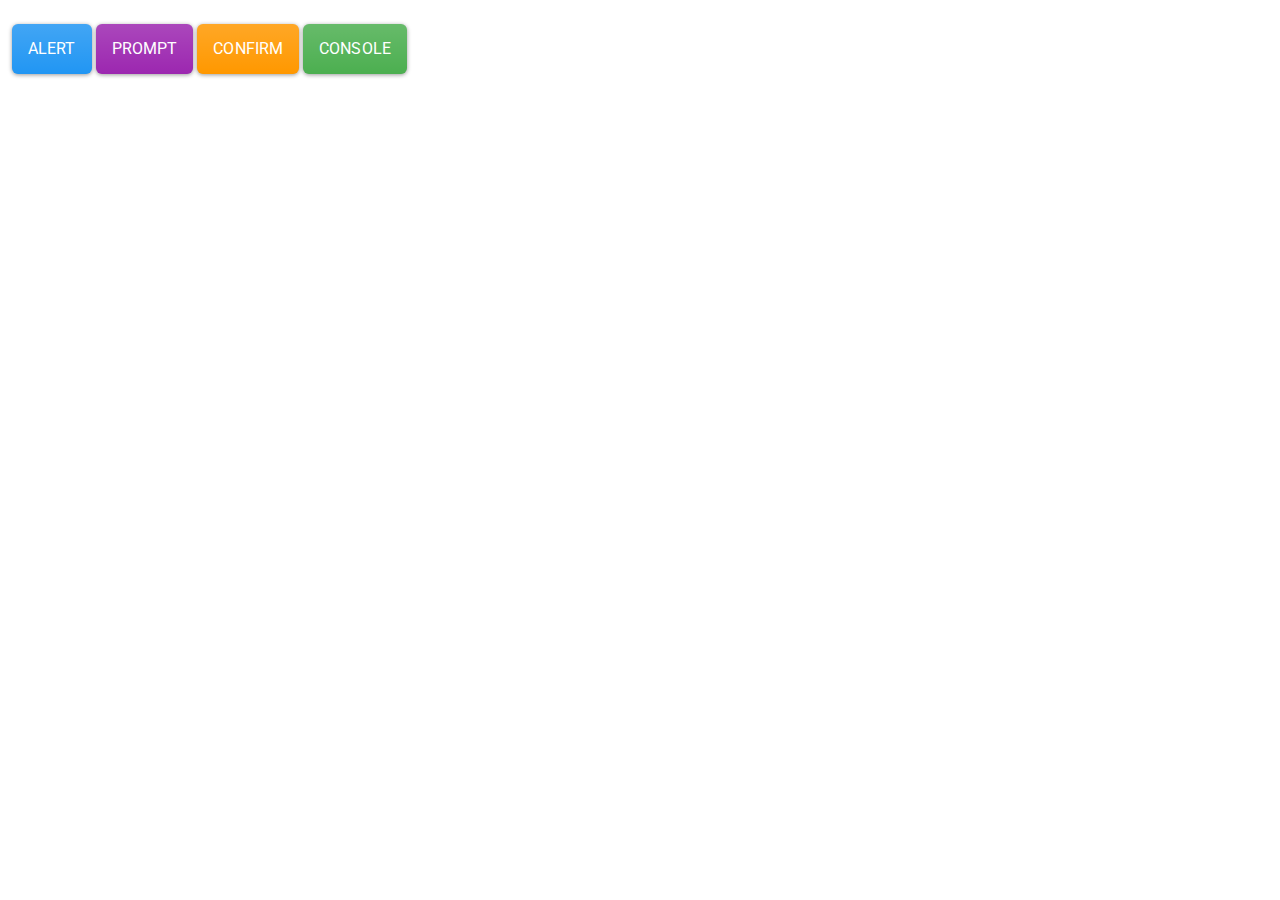
<file: index.html>
<!DOCTYPE html>
<html lang="en">
<head>
    <meta charset="UTF-8">
    <meta name="viewport" content="width=device-width, initial-scale=1.0">
    <title>Bootstrap</title>
    <!-- <link href="https://cdn.jsdelivr.net/npm/bootstrap@5.3.1/dist/css/bootstrap.min.css" rel="stylesheet" integrity="sha384-4bw+/aepP/YC94hEpVNVgiZdgIC5+VKNBQNGCHeKRQN+PtmoHDEXuppvnDJzQIu9" crossorigin="anonymous"> -->
    <link rel="stylesheet" href="https://cdn.jsdelivr.net/npm/bootstrap-icons@1.11.0/font/bootstrap-icons.css">    
    <link rel="stylesheet" href="./assets/css/bootstrap-materia.css">
</head>
<body>
    <!--dos secciones-->
    <div class="container-fluid mt-3">
        <!--dos secciones-->
        <div class="row">
          <div class="col-sm-12 col-md-5 py-2">
            <button 
              type="submit" 
              class="btn btn-primary"
              onclick="alert('Hola mundo js')"
              >
                Alert
            </button>
            <button 
              type="submit" 
              class="btn btn-info"
              onclick="prompt('Ingrese nombre','valor por defecto')"
              >
                Prompt
            </button>
            <button 
              type="submit" 
              class="btn btn-warning"
              onclick="confirm('¿estas seguro de eso?')"
              >
                Confirm
            </button>
            <button 
              type="submit" 
              class="btn btn-success"
              onclick="console.log('MENSAJE ENVIADO A LA CONSOLA')"
              >
                Console
          </button>
          </div>
        </div>
      </div>
      <script>
        let salir = confirm('¿Desea Salir?');
        //¿salir es true?
        if(salir) {//true|false
          alert('Chau!');
        }else {
          console.log('Seguimos!');
        }

        //operadores
        //aritmeticos
        //logicos
        //relacionales
      </script>
</body>
</html>
</file>
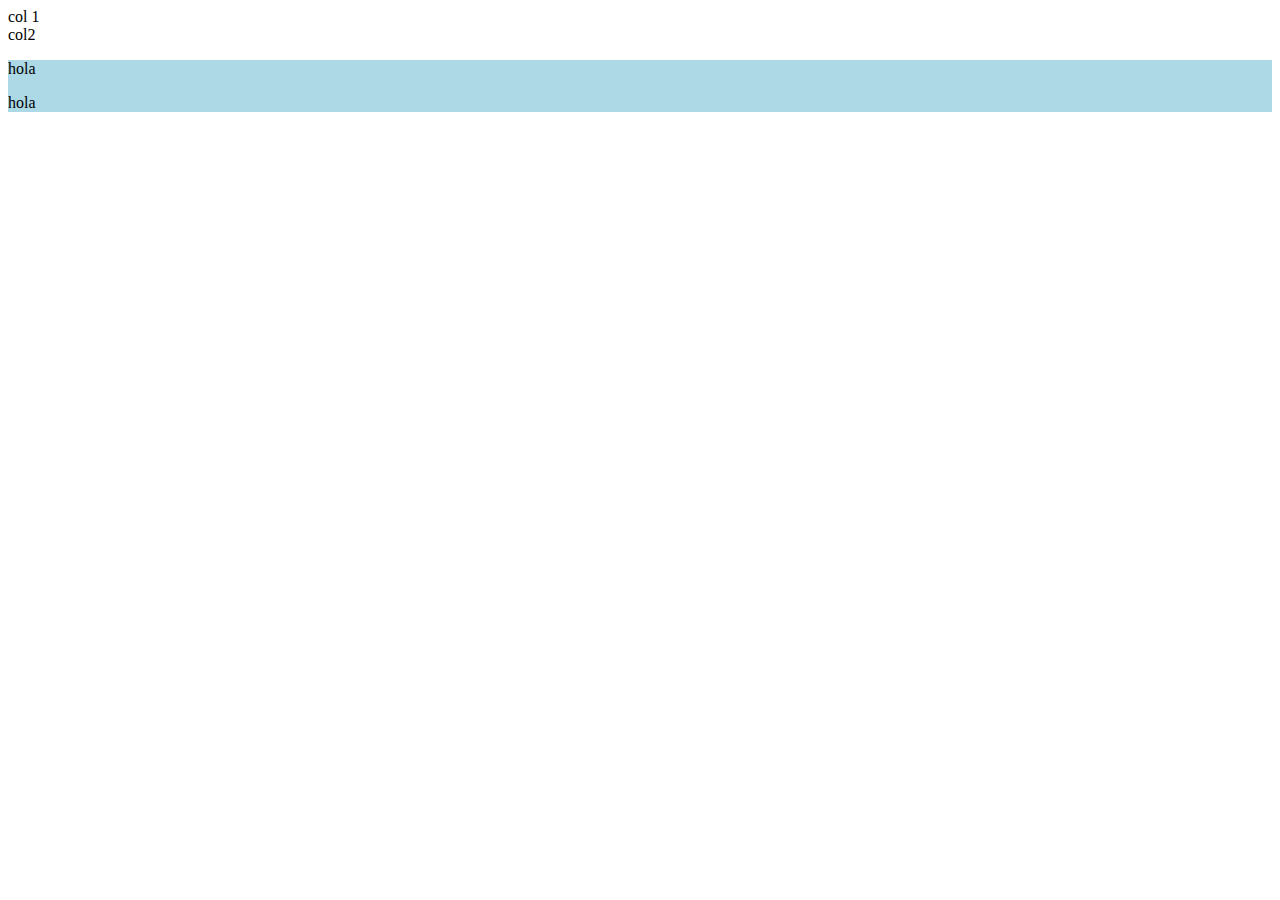
<file: bootstrap.html>
<!DOCTYPE html>
<html lang="en">
<head>
    <meta charset="UTF-8">
    <meta name="viewport" content="width=device-width, initial-scale=1.0">
    <title>Bootstrap</title>
    <link href="https://cdn.jsdelivr.net/npm/bootstrap@5.3.1/dist/css/bootstrap.min.css" rel="stylesheet" integrity="sha384-4bw+/aepP/YC94hEpVNVgiZdgIC5+VKNBQNGCHeKRQN+PtmoHDEXuppvnDJzQIu9" crossorigin="anonymous">
    <link rel="stylesheet" href="./assets/css/bootstrap.css">
</head>
<body>
    <main class="container-fluid">
        <section class="row g-2">
            <div class="col-4 col-sm-12 col-xl-8 bg-info my-1">
                col 1
            </div>
            <div class="col bg-primary p-0">
                col2
            </div>
        </section>

        <!--flex-->
        <section class="d-flex justify-content-center my-style">
            <p>hola</p>
            <p>hola</p>
        </section>
    </main>
</body>
</html>
</file>
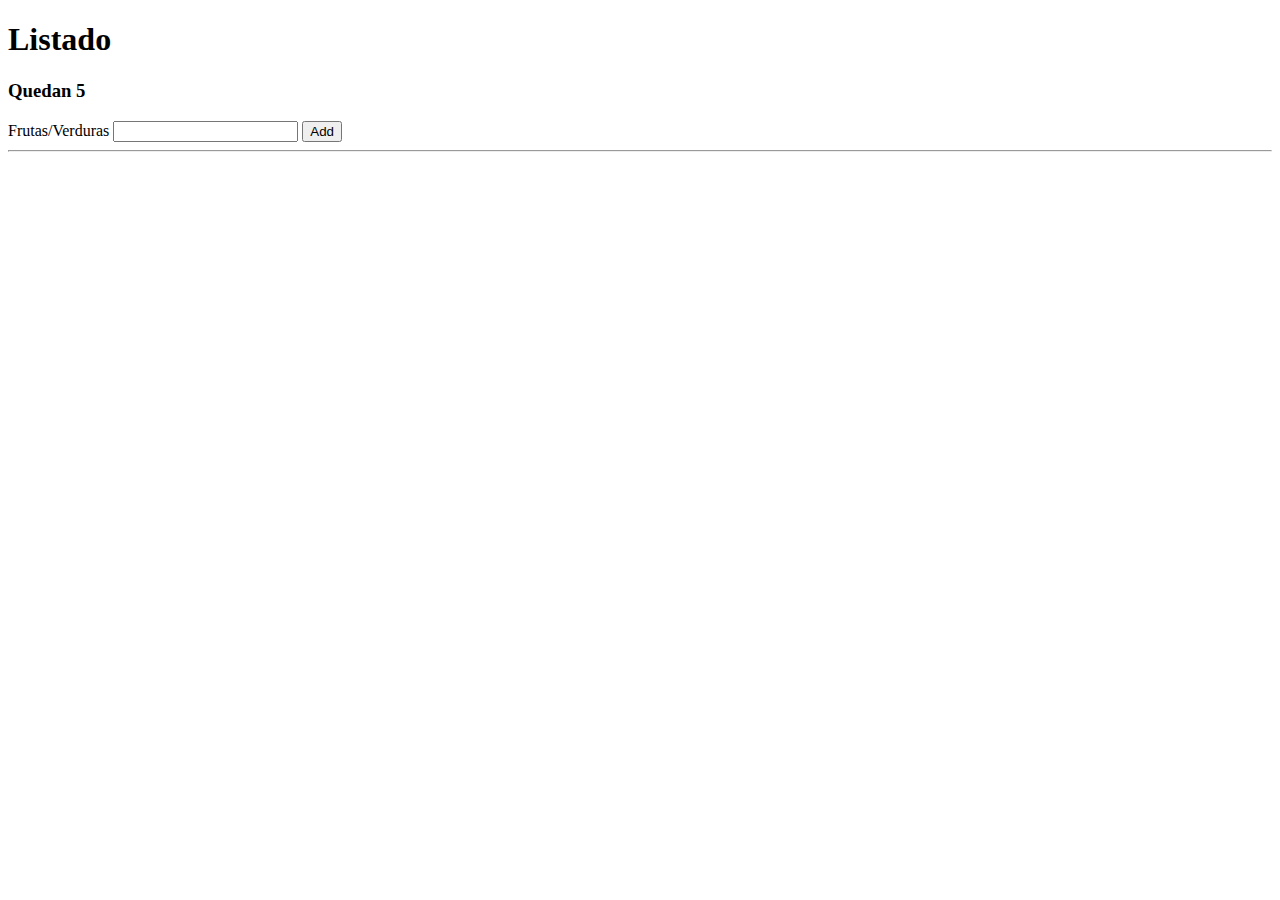
<file: listado.html>
<!DOCTYPE html>
<html lang="en">
<head>
    <meta charset="UTF-8">
    <meta name="viewport" content="width=device-width, initial-scale=1.0">
    <title>Document</title>
    <style>
        ul {
            list-style: none;
        }
    </style>
    <link href="https://cdn.jsdelivr.net/npm/bootstrap@5.3.2/dist/css/bootstrap.min.css" rel="stylesheet" integrity="sha384-T3c6CoIi6uLrA9TneNEoa7RxnatzjcDSCmG1MXxSR1GAsXEV/Dwwykc2MPK8M2HN" crossorigin="anonymous">
</head>
<body>
    <h1>Listado</h1>
    <h3>Quedan <span id="total">5</span></h3>
    <div>
        <label for="elemento">Frutas/Verduras</label>
        <input type="text" id="elemento">
        <button id="btnAdd" class="btn btn-info">
            Add
        </button>
    </div>
    <hr>
    <ul id="listado">
    </ul>
    <script src="./assets/js/dom-functions.js"></script>
    <script src="./assets/js/listado.js"></script>
</body>
</html>
</file>
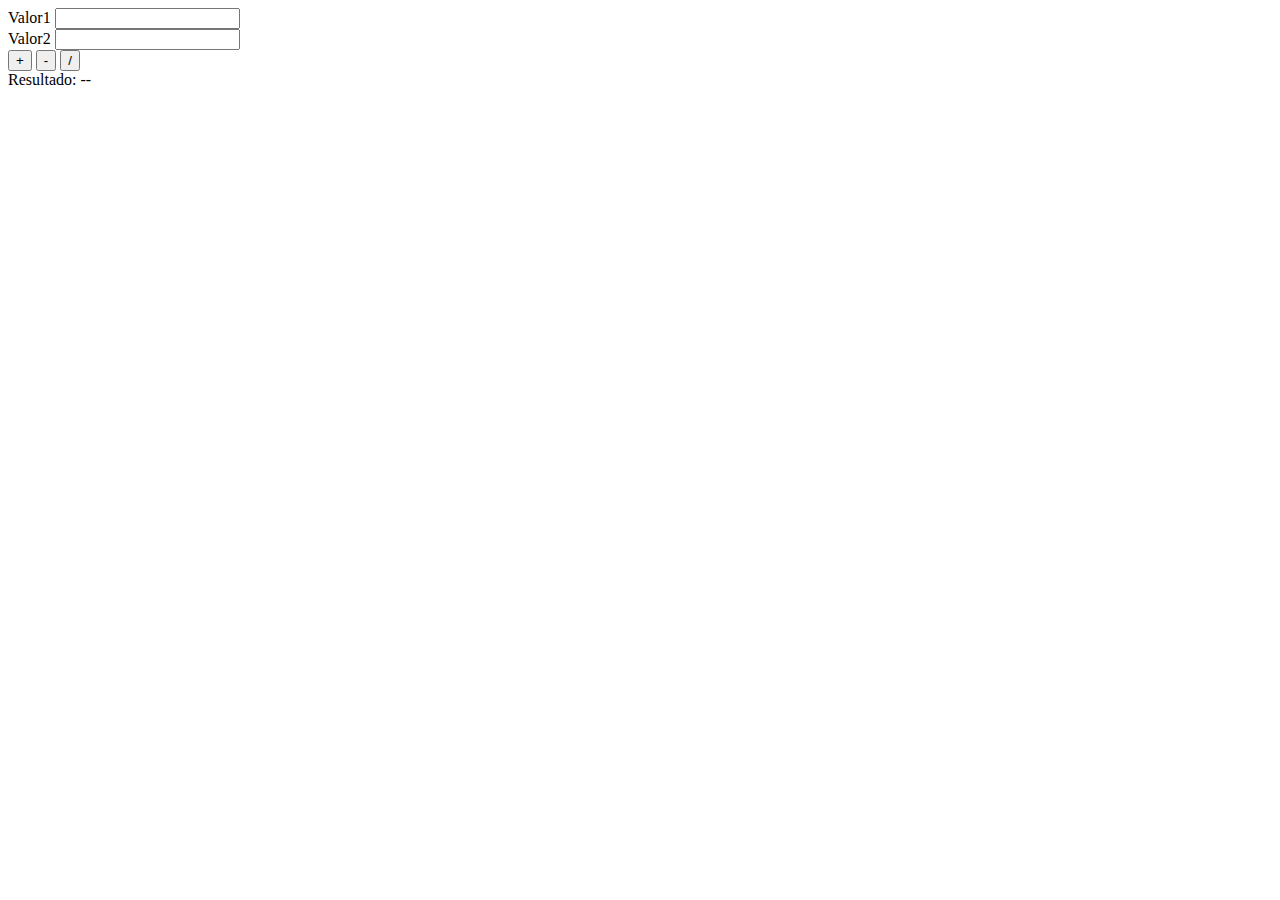
<file: operadores.html>
<!DOCTYPE html>
<html lang="en">
<head>
    <meta charset="UTF-8">
    <meta name="viewport" content="width=device-width, initial-scale=1.0">
    <title>Document</title>
</head>
<body>
    <div>
        <label for="valor1">Valor1</label>
        <input id="valor1" type="number">
    </div>
    <div>
        <label for="valor2">Valor2</label>
        <input id="valor2" type="number">
    </div>
    <button onclick="calcular('+')">+</button>
    <button onclick="calcular('-')">-</button>
    <button onclick="calcular('/')">/</button>
    <div>
        Resultado: <span id="resultadoEnHTMl">--</span>
    </div>
    <script src="./assets/js/operadores.js"></script>
</body>
</html>
</file>
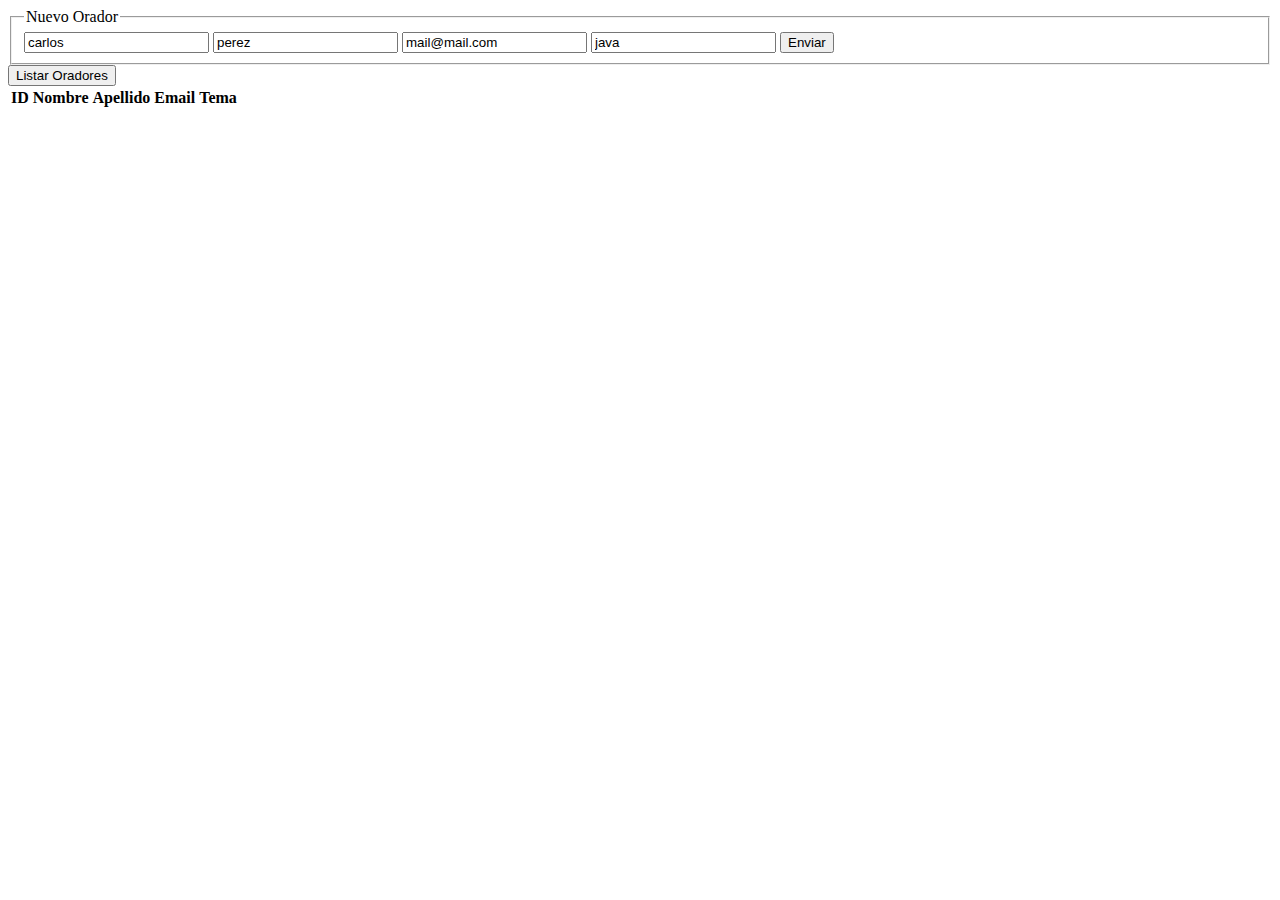
<file: orador.html>
<!DOCTYPE html>
<html lang="en">
<head>
    <meta charset="UTF-8">
    <meta name="viewport" content="width=device-width, initial-scale=1.0">
    <title>Document</title>
</head>
<body>
    <!--nuevo-->
    <fieldset>
        <legend>Nuevo Orador</legend>
        <input name="nombre" id="nombre" value="carlos">
        <input name="apellido" id="apellido" value="perez">
        <input name="email" id="email" value="mail@mail.com">  
        <input name="tema" id="tema" value="java">
        <button type="button" id="btnCrear">
            Enviar
        </button>
    </fieldset>

    <div class="container">
        <div class="row">
            <div class="col-12 mt-2">
                <button class="btn btn-success" id="btnGetUsers">
                    Listar Oradores
                </button>
            </div>
        </div>
        <div class="row">
            <div class="col-12 mt-1" id="msj">

            </div>
            <div class="col-12">
                <div id="users">
                    <table class="table">
                        <thead>
                        <tr>
                            <th scope="col">ID</th>
                            <th scope="col">Nombre</th>
                            <th scope="col">Apellido</th>
                            <th scope="col">Email</th>
                            <th scope="col">Tema</th>
                            <th scope="col">&nbsp;</th>
                        </tr>
                        </thead>
                        <tbody id="usersRows">                          
                        </tbody>
                    </table>
                </div>
            </div>
        </div>
    </div>

    <!-- nuevo-->
    <script>
        crearOperador = () => {
            const orador = {
                 nombre:  document.getElementById("nombre").value,
                 apellido: document.getElementById("apellido").value,
                 email: document.getElementById("email").value,
                 tema: document.getElementById("tema").value
            };

            //debo enviar estos datos al sevidor: https://www.freecodecamp.org/espanol/news/tutorial-de-fetch-api-en-javascript-con-ejemplos-de-js-fetch-post-y-header/
            fetch(`http://localhost:8080/web-app-23544/api/orador`, {
                method: "POST",
                body: JSON.stringify(orador),
            })
            .then(response => response.json()) 
            .then(json => {
                alert(`alta de orador id:${json.id}] ok`);
            })
            .catch(err => console.log(err));
        }

        document.getElementById("btnCrear").addEventListener('click',crearOperador);
    </script>
    
    <!--listado-->
    <script>
        function listarOradores() {/*f2*/
            //1 preparar
            const respuesta = fetch(`http://localhost:8080/web-app-23544/api/orador`);

            //2 invocar
            respuesta
                .then(response => response.json())
                .then(data => procesarListado(data))//fulfilled
                .catch(error => dibujarError(error))//rejected
        }
        function procesarListado(data) {
            const listarOradores = data;
            let rows = '';
            for(let orador of listarOradores) {
                console.log(orador);
                rows += `
                <tr>
                    <th scope="row">${orador.id}</th>
                    <td>${orador.nombre}</td>
                    <td>${orador.apellido}</td>
                    <td>${orador.mail}</td>
                    <td>${orador.tema}</td>
                    <td>
                        <button>Editar</button>
                        <button onclick="eliminarOrador(${orador.id})">
                            Eliminar
                        </button>
                    </td>
                </tr>
                `
            }
            document.getElementById('usersRows').innerHTML = rows;
        }

        function dibujarError(error) {
            console.log(error);
            const alerta = `<div class="alert alert-danger" role="alert">
                ${error.toString()}
            </div>`;
            document.getElementById('msj').innerHTML = alerta;
        }

        document.getElementById('btnGetUsers').addEventListener('click',listarOradores);
    </script>

    <!--eliminar-->
    <script>
        eliminarOrador = (id) => {
            if(!confirm('SEGURO?')) {
                return;
            }

            fetch(`http://localhost:8080/web-app-23544/api/orador?id=${id}`, {
                method: "DELETE",
            })
            .then(response => response) 
            .then(json => {
                alert(`se ha eliminado el orador id: ${id}`);
                listarOradores();
            })
            .catch(err => console.log(err));
        }
    </script>
</body>
</html>
</file>
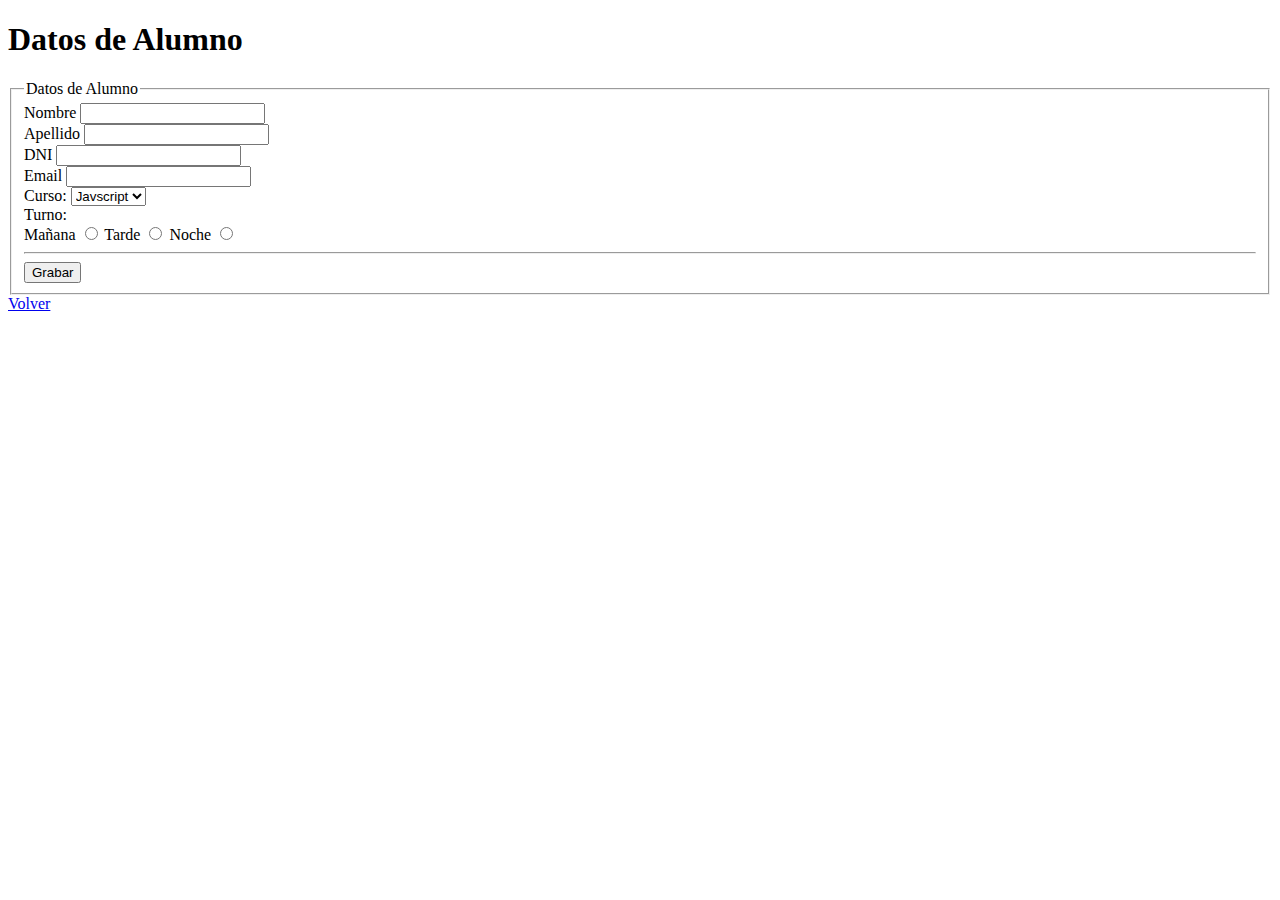
<file: views/alumno.html>
<!DOCTYPE html>
<html lang="es">
<head>
    <meta charset="UTF-8">
    <meta name="viewport" content="width=device-width, initial-scale=1.0">
    <title>Alumno - Form</title>
</head>
<body>
    <h1>Datos de Alumno</h1>
    <fieldset>
        <legend>Datos de Alumno</legend>
        <form method="post">
            <label for="nombre">Nombre</label>
            <input type="text" 
                id="nombre"
                name="nombre"
                required>
            <br>
            <label for="apellido">Apellido</label>
            <input type="text" 
                id="apellido"
                name="apellido"
                required>
            <br>
            <label for="dni">DNI</label>
            <input type="text" 
                id="dni" 
                maxlength="10"
                name="dni"
                required>
            <br>
            <label for="email">Email</label>
            <input type="email" 
                id="email"
                name="email"
                required>
            <!--combo-->
            <br>
            <label for="curso">Curso:</label>
            <select id="curso" name="curso" required>
                <option>PHP</option>
                <option selected>Javscript</option>
                <option>Java</option>
            </select>
            <br>
            <!--radios-->
            <label>Turno:</label>
            <br>        
            <label for="manana">Mañana</label>
            <input type="radio" 
                id="manana" 
                name="turno"
                value="manana"
                required>
    
            <label for="tarde">Tarde</label>
            <input type="radio" 
                id="tarde"
                name="turno"
                value="tarde"
                required>
    
            <label for="noche">Noche</label>
            <input type="radio"
                id="noche"
                name="turno"
                value="noche"
                required>
            <hr>
            <button type="submit">
                Grabar
            </button>
        </form>
    </fieldset>
    <a href="tablas.html">Volver</a>
</body>
</html>
</file>
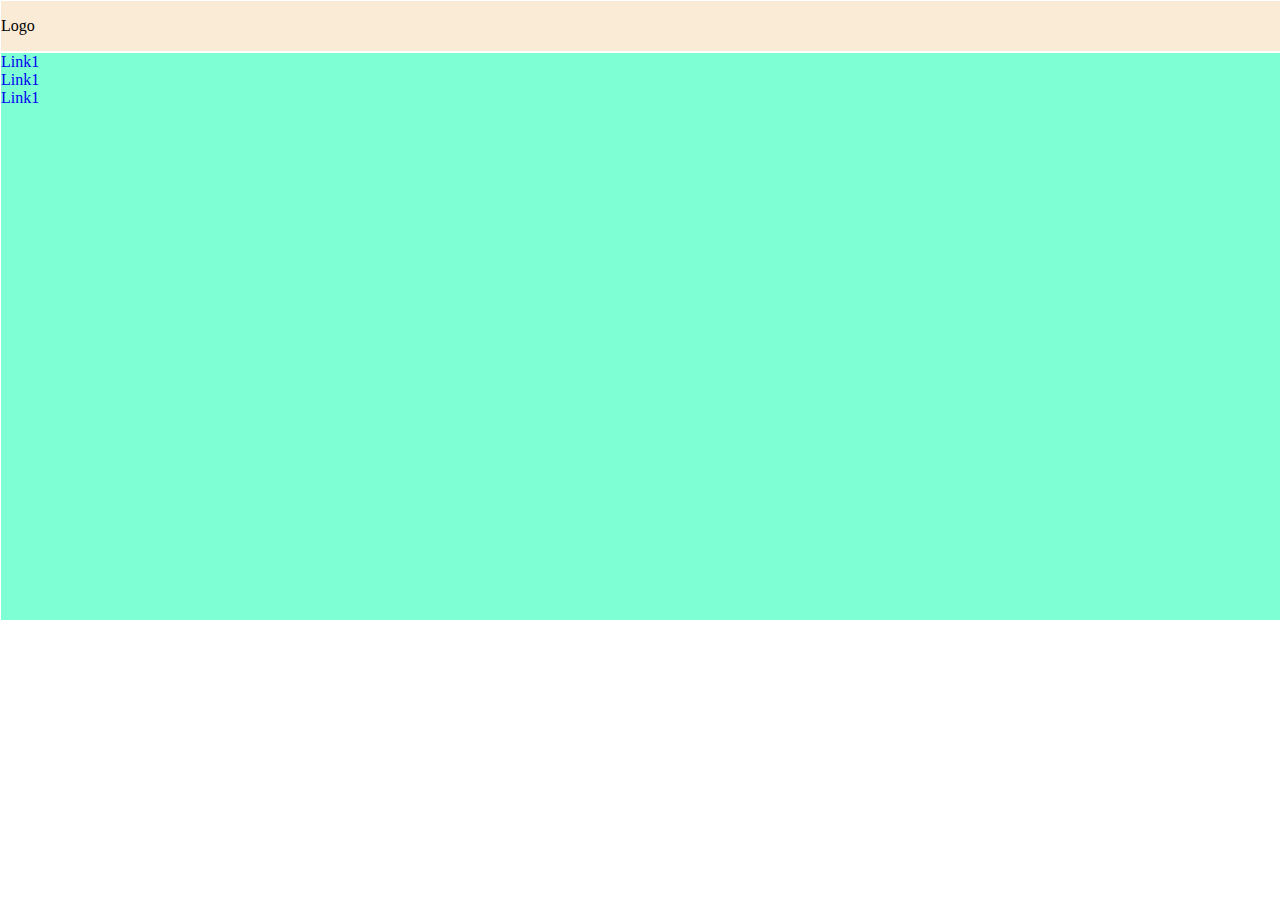
<file: views/flexbox.html>
<!DOCTYPE html>
<html lang="en">

<head>
    <meta charset="UTF-8">
    <meta name="viewport" content="width=device-width, initial-scale=1.0">
    <title>Document</title>
    <link rel="stylesheet" href="../assets/css/flexbox.css">
</head>

<body>
    <header class="flex-container">
        <div class="flex-item left">
            Logo
        </div>
        <ul class="flex-item right">
            <li>
                <a href="#link1">Link1</a>
            </li>
            <li>
                <a href="#link1">Link1</a>
            </li>
            <li>
                <a href="#link1">Link1</a>
            </li>
        </ul>

        </div>
</body>

</html>
</file>
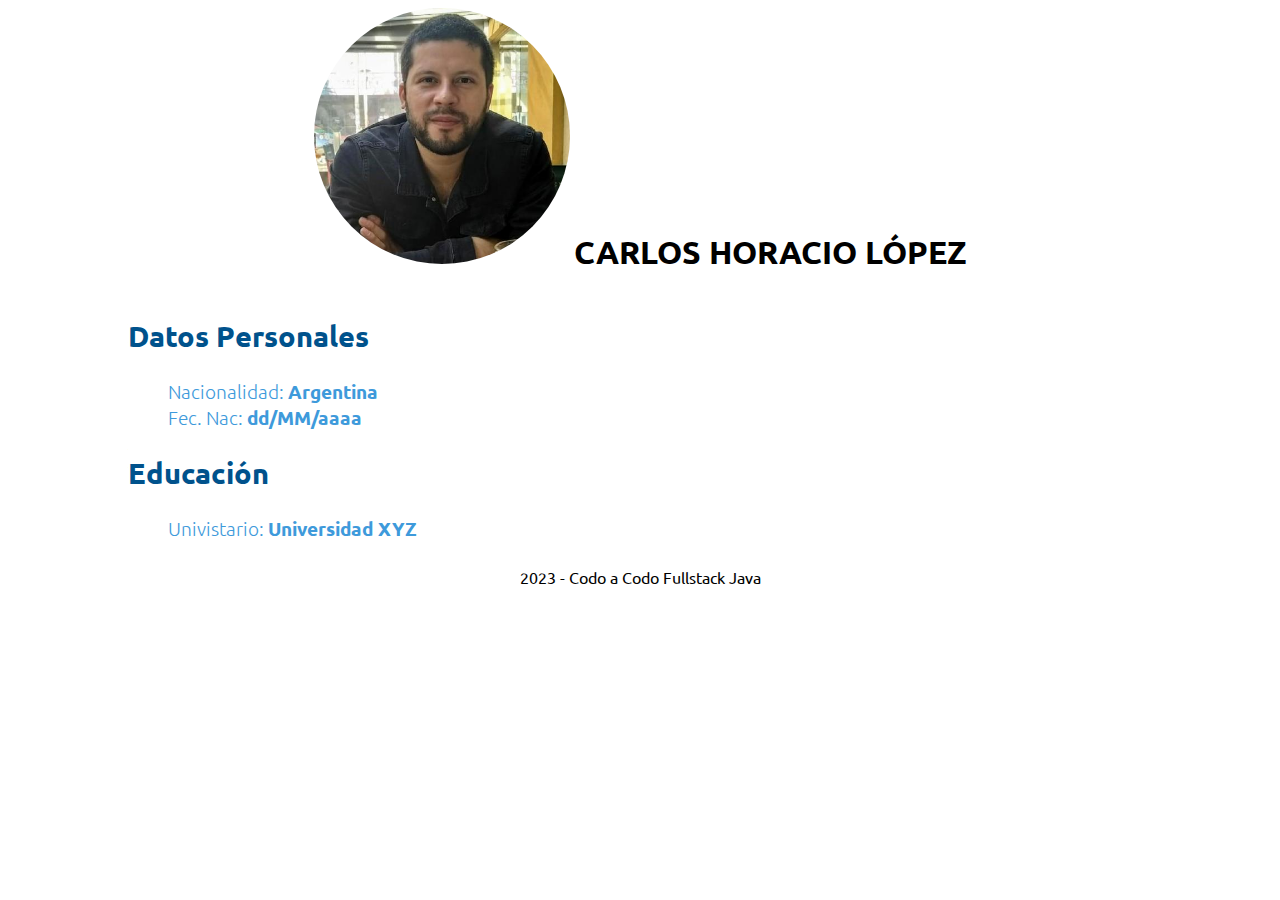
<file: views/micv.html>
<!DOCTYPE html>
<html lang="en">
<head>
    <meta charset="UTF-8">
    <meta name="viewport" content="width=device-width, initial-scale=1.0">
    <title>MICV</title>
    <link rel="stylesheet" href="../assets/css/micv.css">
</head>
<body>
    <header class="mainHeader">
        <img class="mainHeader_img" src="../assets/imgs/carlos.jpg">
        <h1 class="mainHeader_title">Carlos Horacio López</h1>
    </header>
    <main class="mainCV">
        <section class="mainCV_informacion">
            <h2 class="mainCV_informacion_title">Datos Personales</h2>
            <ul class="mainCV_informacion_item">
                <li>
                    <span>Nacionalidad:</span> <strong>Argentina</strong>
                </li>
                <li>
                    <span>Fec. Nac:</span> <strong>dd/MM/aaaa</strong>
                </li>
            </ul>
        </section>
        <section class="mainCV_informacion">
            <h2 class="mainCV_informacion_title">Educación</h2>
            <ul class="mainCV_informacion_item">
                <li>
                    <span>Univistario:</span> <strong>Universidad XYZ</strong>
                </li>
            </ul>
        </section>
    </main>
    <footer class="mainCV_footer">
        <span>2023 - Codo a Codo Fullstack Java</span>
    </footer>
</body>
</html>
</file>
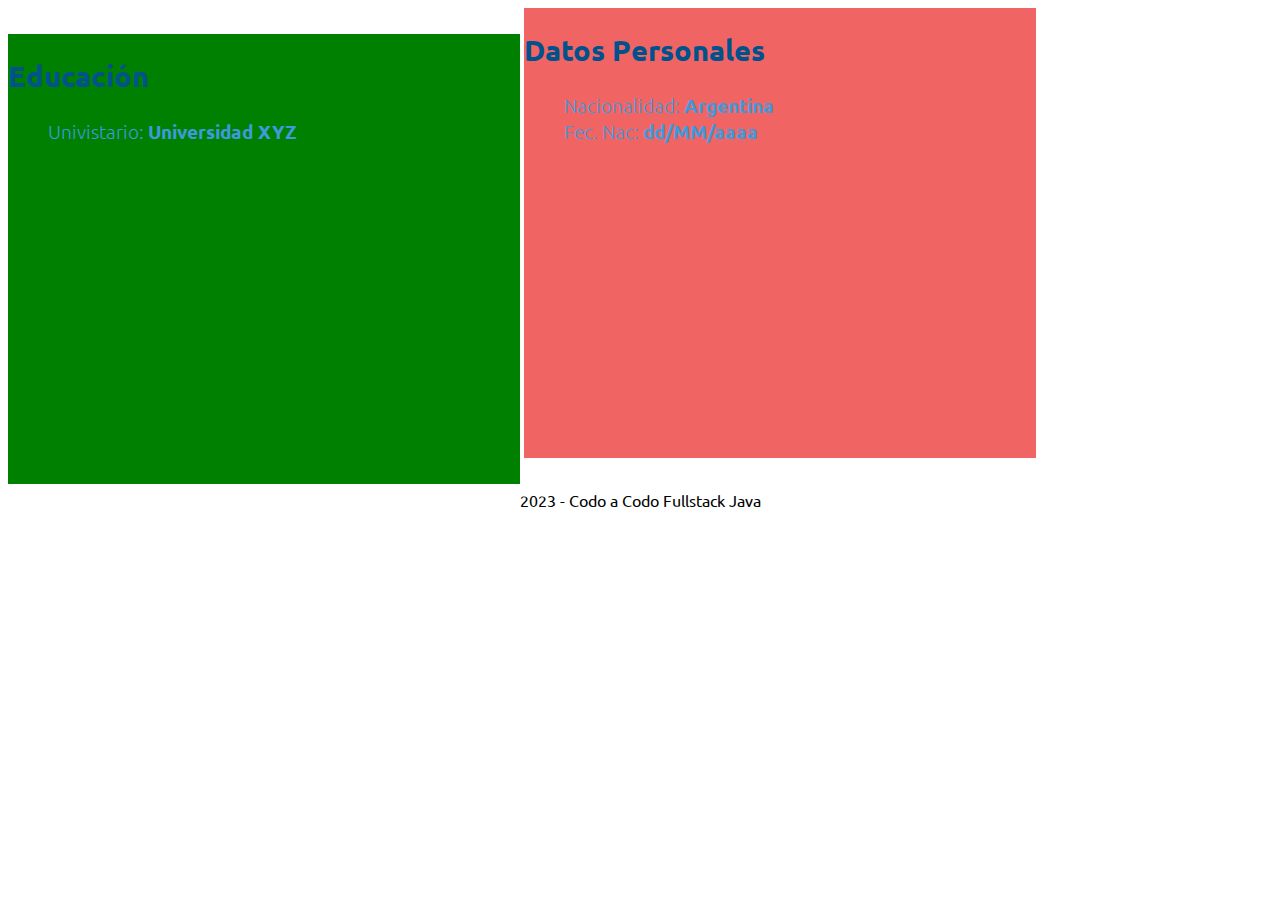
<file: views/micvV2.html>
<!DOCTYPE html>
<html lang="en">
<head>
    <meta charset="UTF-8">
    <meta name="viewport" content="width=device-width, initial-scale=1.0">
    <title>MICV</title>
    <link rel="stylesheet" href="../assets/css/micvV2.css">
</head>
<body>
    <main class="mainCV">
        <section class="mainCV_informacion mainCV_informacion_right">
            <!-- <section class="mainHeader">
                <h1 class="mainHeader_title">Carlos Horacio López</h1>
            </section> -->
            <h2 class="mainCV_informacion_title">Educación</h2>
            <ul class="mainCV_informacion_item">
                <li>
                    <span>Univistario:</span> <strong>Universidad XYZ</strong>
                </li>
            </ul>
        </section>
        <section class="mainCV_informacion mainCV_informacion_left">
            <!-- <section class="mainHeader">
                <img class="mainHeader_img" src="../assets/imgs/carlos.jpg">
            </section> -->
            <h2 class="mainCV_informacion_title">Datos Personales</h2>
            <ul class="mainCV_informacion_item">
                <li>
                    <span>Nacionalidad:</span> <strong>Argentina</strong>
                </li>
                <li>
                    <span>Fec. Nac:</span> <strong>dd/MM/aaaa</strong>
                </li>
            </ul>
        </section>
    </main>
    <footer class="mainCV_footer">
        <span>2023 - Codo a Codo Fullstack Java</span>
    </footer>
</body>
</html>
</file>
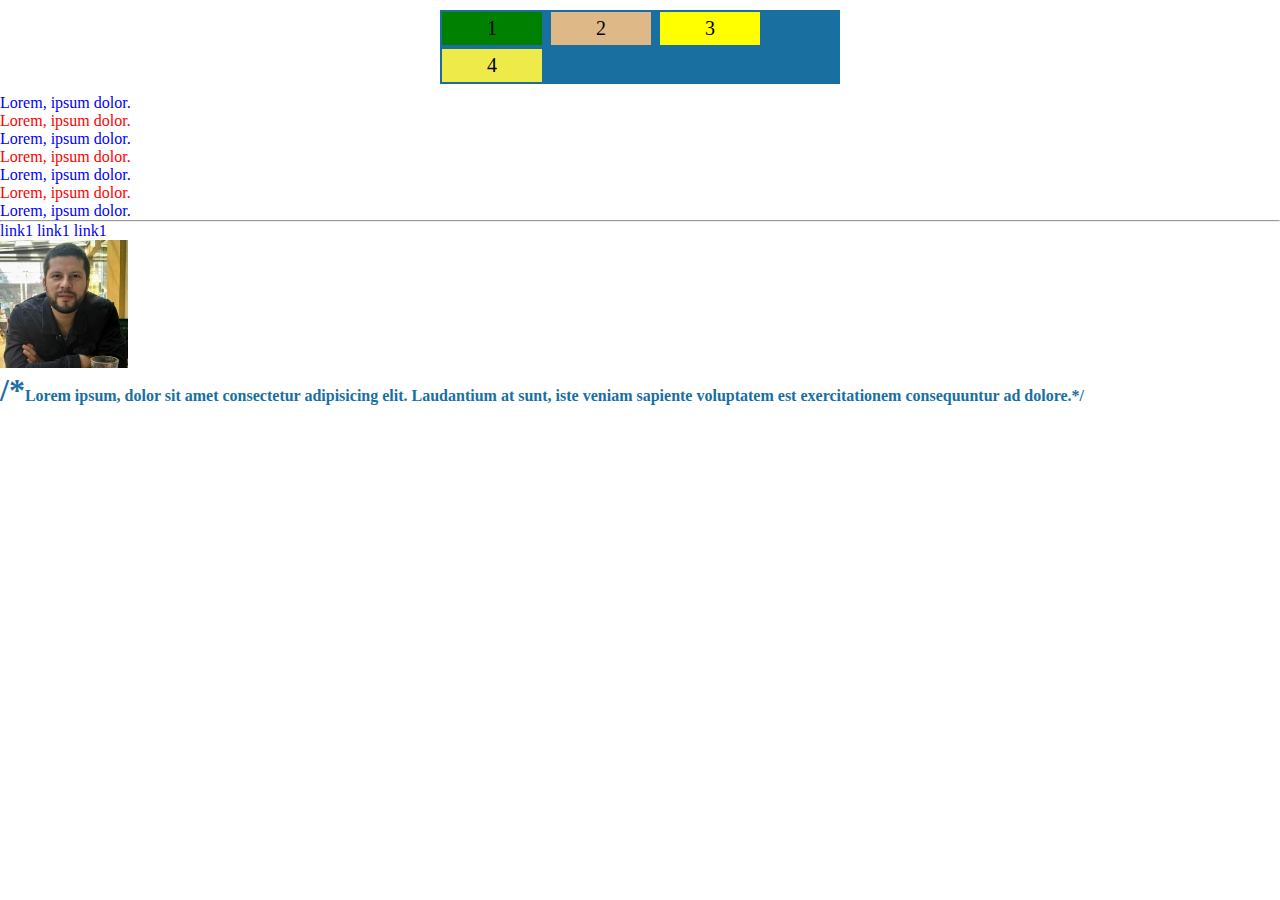
<file: views/modelo-caja.html>
<!DOCTYPE html>
<html lang="en">
<head>
    <meta charset="UTF-8">
    <meta name="viewport" content="width=device-width, initial-scale=1.0">
    <title>Document</title>
    <link rel="stylesheet" href="../assets/css/modelo-caja.css">
</head>
<body>
    <div class="divContainer">
        <div class="caja1 divItem">
            1
        </div>
        <div class="caja2 divItem">
            2
        </div>
        <div class="caja3 divItem">
            3
        </div>
        <div class="caja4 divItem">
            4
        </div>
    </div>
    <!--pseudoclases-->
    <div class="textos">
        <p>Lorem, ipsum dolor.</p>
        <p>Lorem, ipsum dolor.</p>
        <p>Lorem, ipsum dolor.</p>
        <p>Lorem, ipsum dolor.</p>
        <p>Lorem, ipsum dolor.</p>
        <p>Lorem, ipsum dolor.</p>
        <p>Lorem, ipsum dolor.</p>
    </div>
    <hr>
    <div class="links">
        <a href="http://www.bla.com.ar">Link1</a>
        <a href="http://www.bla.com">Link1</a>
        <a href="http://www.google.com.ar">Link1</a>
    </div>
    <img class="micv" src="../assets/imgs/carlos.jpg">
    <p class="parrafo">Lorem ipsum, dolor sit amet consectetur adipisicing elit. Laudantium at sunt, iste veniam sapiente voluptatem est exercitationem consequuntur ad dolore.</p>
</body>
</html>
</file>
<file: assets/css/flexbox.css>
* {
    margin: 0;
    padding: 0;
    box-sizing: border-box;
}

.flex-container {
    display:flex;
    flex-direction: row;
    justify-content: flex-start;
    align-items: center;
    flex-wrap: wrap;
    /* height: 100vh; */
}

.flex-item {
    width: 50px;
    height: 50px;
    margin: 1px;
}

.left {
    width: 29vw;
    background-color: antiquewhite;
    display: flex;
    justify-content: center;
    align-items: center;
}
.right {
    background-color: aquamarine;
    width: 69vw;
    list-style: none;
    display: flex;
    align-items: center;
    justify-content: space-evenly;
}
.right a {
    text-decoration: none;
}

/*media query*/
@media screen and (min-width:426px){
    .flex-container {
        flex-direction: column;    
        /* justify-content: flex-start; */
        align-items: flex-start;
        height: 90vh;
        width: 100vw;
    }
    .left {
        width: 100%;
        justify-content: flex-start;
    }
    .right {
        align-items: flex-start;
        width: 100%;
        flex-direction: column;
        justify-content: flex-start;
        height: 70%;
    }
}
</file>
<file: assets/css/micv.css>
/*importo el css desde google font*/
@import url('https://fonts.googleapis.com/css2?family=Ubuntu:ital,wght@0,300;0,400;0,700;1,300;1,400;1,700&display=swap');
/*
* {
     outline: 1px solid red;
}
*/
:root {
    --primary-text-color: #00528C;
    --primary-text-color-complement: #3E9ADB;

    font-family: 'Ubuntu';
}

.mainHeader {
    text-align: center;
    /* margin: 0 auto; */
    /* background: goldenrod; */
}

.mainHeader_img {
    width: 20vw;
    border-radius: 50%;
}

.mainHeader_title {
    display: inline-block;
    text-transform: uppercase;
}

.mainCV {
    /* border: 1px solid black; */
    width: 80vw;
    margin: 0 auto;
}

.mainCV_informacion_title {
    color: var(--primary-text-color);    
    text-transform: capitalize;
    font-size: 1.8em;
}
.mainCV_informacion_item {
    list-style: none;
    font-size: 1.2em;
    color: var(--primary-text-color-complement);
}
.mainCV_informacion_item span{
    font-weight: 300;
}

.mainCV_footer {
    height: 10vh;
    /* background: #D98811; */
    text-align: center;
    line-height: 2em;
}
</file>
<file: assets/css/micvV2.css>
/*importo el css desde google font*/
@import url('https://fonts.googleapis.com/css2?family=Ubuntu:ital,wght@0,300;0,400;0,700;1,300;1,400;1,700&display=swap');
* {
     /* outline: 1px solid red; */
     /* box-sizing: border-box; */
}
:root {
    --primary-text-color: #00528C;
    --primary-text-color-complement: #3E9ADB;

    font-family: 'Ubuntu';
}

.mainHeader {
    text-align: center;
    /* margin: 0 auto; */
    /* background: goldenrod; */
}

.mainHeader_img {
    width: 20vw;
    border-radius: 50%;
}

.mainHeader_title {
    display: inline-block;
    text-transform: uppercase;
}
.mainCV {
    /* display: inline-block; */
    /* border: 1px solid black; */
    width: 98vw;
    /* margin: 0 auto; */
    /* height: 90vh; */
}

.mainCV_informacion_left {
    height: 50vh;
    display: inline-block;
    background-color: rgb(240, 100, 100);
    width: 40vw;
}
.mainCV_informacion_right {
    height: 50vh;
    display: inline-block;
    background-color: green;
    width: 40vw;
}

.mainCV_informacion_title {
    color: var(--primary-text-color);    
    text-transform: capitalize;
    font-size: 1.8em;
}
.mainCV_informacion_item {
    list-style: none;
    font-size: 1.2em;
    color: var(--primary-text-color-complement);
}
.mainCV_informacion_item span{
    font-weight: 300;
}

.mainCV_footer {
    height: 10vh;
    /* background: #D98811; */
    text-align: center;
    line-height: 2em;
}
</file>
<file: assets/css/modelo-caja.css>
* {
    margin: 0;
}

.divContainer {
    background: #1A6FA1;
    /* color:white; */
    font-size: 20px;
    /*margin-top: 5px;
    margin-left: 5px;
    margin-bottom: 5px;
    margin-right: 5px;
    */
    /*margin: 5px 5px 5px 5px ;*/
    width: 400px;
    margin: 0 auto;
    margin-bottom: 10px;
    margin-top: 10px;
}

.divItem {
    text-align: center;
    width: 100px;
    background:#EDEA4A;
    padding: 5px;
    /* border: 1px solid red; */
    /* border-style:solid ; */
    /* border-width: 1px; */
    /* border-color: red;  */
    box-sizing: border-box;/*border-box*/
    margin: 2px;
    /*border-box= width - padding - border*/
    display: inline-block;
    text-align: center;
}

.caja1 {
    /* width: 33%; */
    background: green;
}

.caja2 {
    /* width: 32%; */
    background: burlywood;
}
.caja3 {
    /* width: 32%; */
    background: yellow;
    padding-left: 10;
}

/*pseudoclases*/
/*.textos p:first-child {
    color: red;
}
.textos p:last-child {
    color:green;
}
.textos p:nth-child(3) {
    color:blue;
}*/
/*nth-child(indice)*/
/*
.textos p:nth-child(3n + 1) {
    color:blue;
}
*/

/*pintar los pares*/
.textos p:nth-child(even) {
    color: red;
}
/*pintamos los impares*/
.textos p:nth-child(odd) {
    color: blue;
}

a:link {
    text-transform: lowercase;
    text-decoration: none;
    color:blue;
    cursor: pointer;
}
a:active {
    color: #1A6FA1;
}
a:visited {
    color:aqua
}
a:hover {
    font-size: 1.1em;
    color:#1A6FA1
}

/**/
.micv {
    width: 10%;
}
.micv:hover {
    border-radius: 50%;
}

/*pseudoelementos*/
.parrafo {
    color: #1A6FA1;
}

.parrafo::first-letter {
    font-size: 2em;    
}
.parrafo::before {
    content: "/*"
}
.parrafo::after {
    content: "*/"
}
.parrafo::selection {
    color:#9e9b09
}
.parrafo::first-line {
    font-weight: bold;
}
</file>
